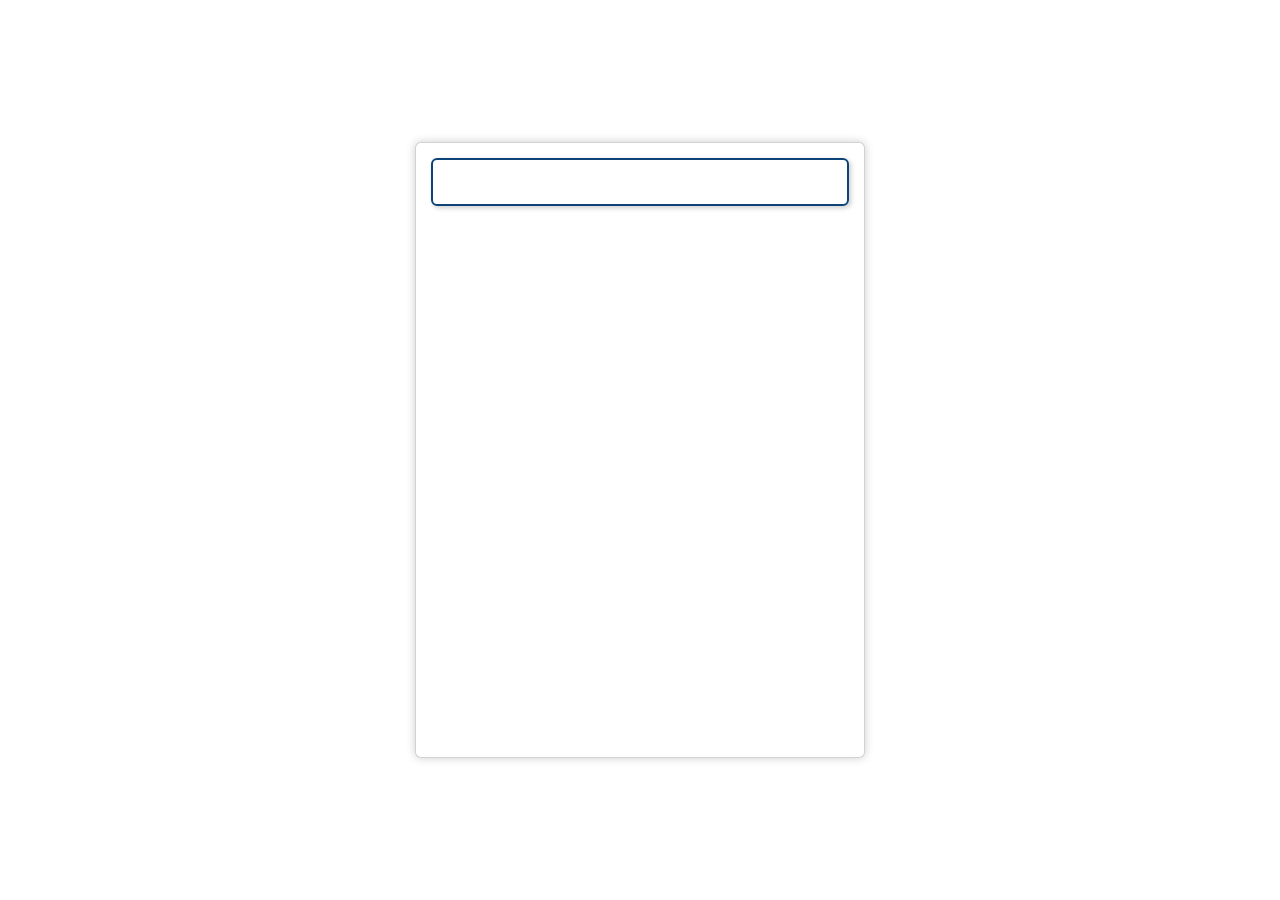
<file: index.html>
<!DOCTYPE html>
<html lang="en">

    <head>
        <meta charset="UTF-8">
        <meta name="viewport" content="width=device-width, initial-scale=1.0">
        <title>Document</title>
        <link rel="stylesheet" href="./style.css">
        <link href="https://cdn.jsdelivr.net/npm/bootstrap@5.3.3/dist/css/bootstrap.min.css" rel="stylesheet"
            integrity="sha384-QWTKZyjpPEjISv5WaRU9OFeRpok6YctnYmDr5pNlyT2bRjXh0JMhjY6hW+ALEwIH" crossorigin="anonymous">
        <link rel="stylesheet" href="https://cdnjs.cloudflare.com/ajax/libs/font-awesome/6.5.2/css/all.min.css"
            integrity="sha512-SnH5WK+bZxgPHs44uWIX+LLJAJ9/2PkPKZ5QiAj6Ta86w+fsb2TkcmfRyVX3pBnMFcV7oQPJkl9QevSCWr3W6A=="
            crossorigin="anonymous" referrerpolicy="no-referrer" />
    </head>

    <body>
        <div class="container ">
            <div class="card reveal">
                <div class="input-div">
                    <i class="fa-solid relative-icon fa-magnifying-glass"></i>
                    <input id='search' type="text">
                </div>
                <main id='main'>
                   
                </main>
            </div>
        </div>
        <script src="main.js"></script>
        <script src="https://cdn.jsdelivr.net/npm/bootstrap@5.3.3/dist/js/bootstrap.bundle.min.js"
            integrity="sha384-YvpcrYf0tY3lHB60NNkmXc5s9fDVZLESaAA55NDzOxhy9GkcIdslK1eN7N6jIeHz"
            crossorigin="anonymous"></script>
    </body>

</html>
</file>
<file: style.css>
@import url('https://fonts.googleapis.com/css2?family=Inter:wght@100..900&display=swap');

*{
    margin: 0;
    padding: 0;
    box-sizing: border-box;
    font-family: "Inter", sans-serif;
}
body{
    background-color: rgb(255, 248, 248);
}
.container{
    width: 100%;
    height: 100vh;
    display: flex;
    justify-content: center;
    align-items: center;
    background-color: transparent;
}
.card{
    width: 450px;
    height: 600px;
    background-color: white;
    border-radius: 10px;
    box-shadow: 0px 0px 10px rgba(0, 0, 0, 0.2);
    margin: 10px;
    padding: 15px;
}
input{
    width: 100%;
    border: none;
    outline: none;
    font-size: 18px;
    font-weight: 600;
}
.relative-icon{
    position: relative;
    top: -5px;
}
.input-div{
    display: flex;
    align-items: end;
    gap: 10px;
    border: 2px solid rgb(13, 67, 121);
    border-radius: 6px;
    box-shadow: 2px 2px 5px rgba(0, 0, 0, 0.2);
    transition: outline 0.3s ease;
    padding: 10px;

}
.input-div:focus-within{
    outline: 2px solid dodgerblue;
}
main{
    margin: 18px auto;
    overflow-y: scroll;
    height: 500px;
    scrollbar-width: thin;
    scrollbar-color: transparent transparent;
}
main::-webkit-scrollbar{
    width: 6px;
}
main::-webkit-scrollbar-thumb{
    background-color: transparent;
}
main:hover::-webkit-scrollbar-thumb{
    background-color: rgba(0, 0, 0, 0.5);
}
.img-wrapper{
    width: 100px;
    height: 100px;
    min-width: 100px;
}
.img-wrapper img{
    width: 100%;
    height: 100%;
    border-radius: 5px;
    box-shadow: 0px 0px 10px rgba(0, 0, 0, 0.2);
}
.product{
    margin-bottom: 12px;
    padding: 5px 0;
    align-items: center;
    border-radius: 7px;
    display: flex;
    gap: 20px;
    box-shadow: 2px 2px 5px rgba(0, 0, 0, 0.2);
    transition: outline 0.3s ease;
    
}
@media screen and (max-width: 450px) {
    .product{
        flex-wrap: wrap;
        display: flex;
        gap: 10px;

        
    }
    .img-wrapper{
        width: 100%;
        min-width: 100%;
        max-width: 100%;
        height: 100%;
    }
}
</file>
